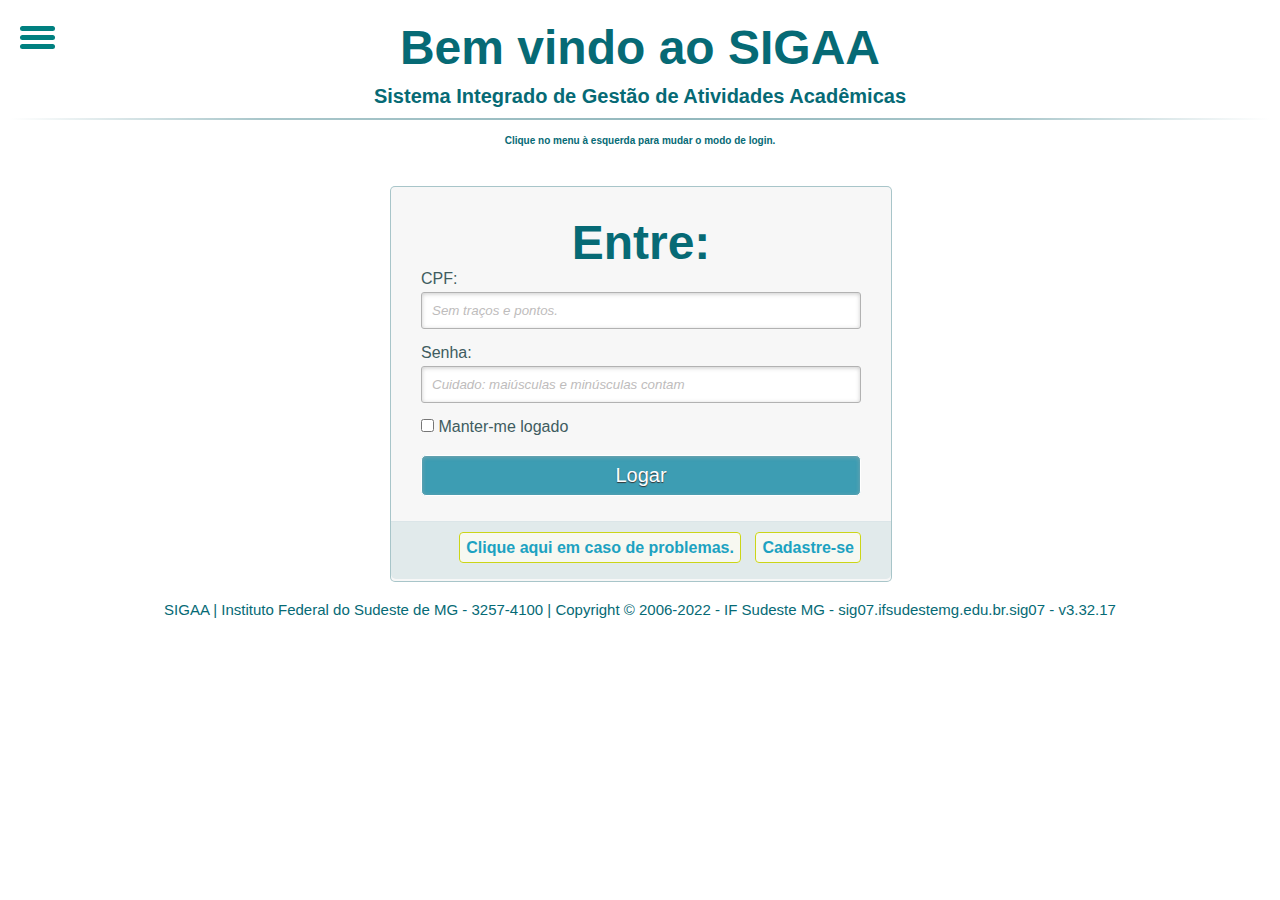
<file: index.html>
<!DOCTYPE html>
<head>
  <meta charset="UTF-8" />
  <title>SIGAA</title>
  <meta name="viewport" content="width=device-width, initial-scale=1.0"> 
  <link rel="stylesheet" type="text/css" href="estilo.css" />
  <h1>Bem vindo ao SIGAA</h1>
  <h2>Sistema Integrado de Gestão de Atividades Acadêmicas</h2>
  <h3>Clique no menu à esquerda para mudar o modo de login.</h3>

</head>

	 <div id="menu-bar">
    <div id="menu" onclick="onClickMenu()">
      <div id="bar1" class="bar"></div>
      <div id="bar2" class="bar"></div>
      <div id="bar3" class="bar"></div>
    </div>
    <ul class="nav" id="nav">
      <li><a href="#">SIGAA (Acadêmico)</a></li>
      <li><a href="#">SIPAC (Administrativo)</a></li>
      <li><a href="#">SIGRH (Recursos Humanos)</a></li>
      <li><a href="#">SIGPP (Planejamento e Projetos)</a></li>
      <li><a href="#">SIGED (Gestão de Documentos)</a></li>
      <li><a href="#">SIGAdmin (Administração) </a></li>
    </ul>
  </div>
  <div class="menu-bg" id="menu-bg"></div>
  <script src="script.js"></script>


<body>
  <div class="container" >
    <a class="links" id="paracadastro"></a>
    <a class="links" id="paralogin"></a>
     
    <div class="content">      
      <div id="login">
        <form method="post" action=""> 
          <h1>Entre:</h1> 
          <p> 
            <label for="nome_login">CPF:</label>
            <input id="nome_login" name="nome_login" required="required" type="text" placeholder="Sem traços e pontos."/>
          </p>
           
          <p> 
            <label for="email_login">Senha:</label>
            <input id="email_login" name="email_login" required="required" type="password" placeholder="Cuidado: maiúsculas e minúsculas contam" /> 
          </p>
           
          <p> 
            <input type="checkbox" name="manterlogado" id="manterlogado" value="" /> 
            <label for="manterlogado">Manter-me logado</label>
          </p>
           
          <p> 
            <input type="submit" value="Logar" /> 
          </p>
           
          <p class="link">
		<a href="www.google.com">Clique aqui em caso de problemas.</a>
            <a href="#paracadastro">Cadastre-se</a>
          </p>
        </form>
      </div>

      
      </div>
    </div>
  </div>  

 <footer>
        SIGAA | Instituto Federal do Sudeste de MG - 3257-4100 | Copyright © 2006-2022 - IF Sudeste MG - sig07.ifsudestemg.edu.br.sig07 - v3.32.17
    </footer>
</html>
</file>
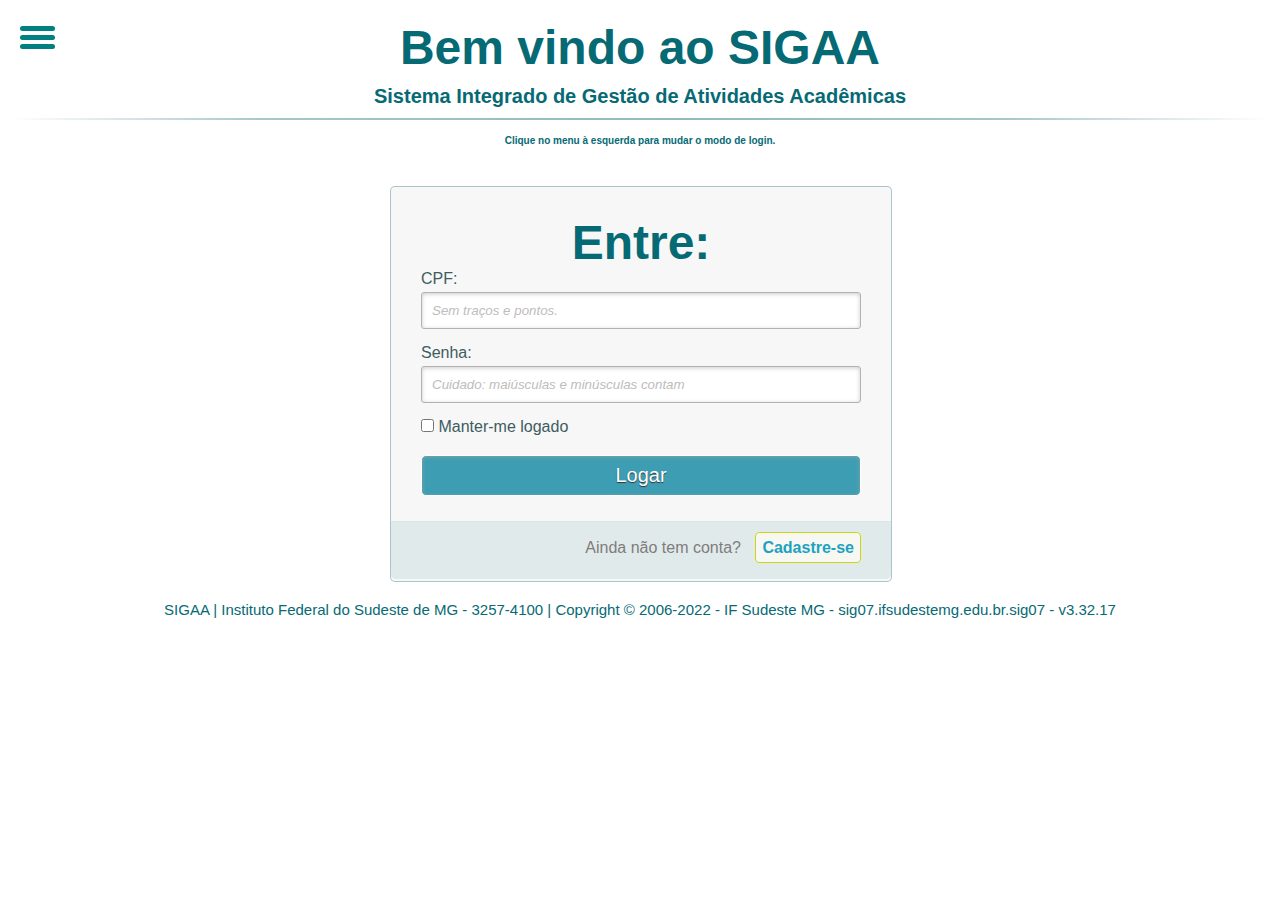
<file: html.html>
<!DOCTYPE html>
<head>
  <meta charset="UTF-8" />
  <title>SIGAA</title>
  <meta name="viewport" content="width=device-width, initial-scale=1.0"> 
  <link rel="stylesheet" type="text/css" href="estilo.css" />
  <h1>Bem vindo ao SIGAA</h1>
  <h2>Sistema Integrado de Gestão de Atividades Acadêmicas</h2>
  <h3>Clique no menu à esquerda para mudar o modo de login.</h3>

</head>

	 <div id="menu-bar">
    <div id="menu" onclick="onClickMenu()">
      <div id="bar1" class="bar"></div>
      <div id="bar2" class="bar"></div>
      <div id="bar3" class="bar"></div>
    </div>
    <ul class="nav" id="nav">
      <li><a href="#">SIGAA (Acadêmico)</a></li>
      <li><a href="#">SIPAC (Administrativo)</a></li>
      <li><a href="#">SIGRH (Recursos Humanos)</a></li>
      <li><a href="#">SIGPP (Planejamento e Projetos)</a></li>
      <li><a href="#">SIGED (Gestão de Documentos)</a></li>
      <li><a href="#">SIGAdmin (Administração) </a></li>
    </ul>
  </div>
  <div class="menu-bg" id="menu-bg"></div>
  <script src="script.js"></script>


<body>
  <div class="container" >
    <a class="links" id="paracadastro"></a>
    <a class="links" id="paralogin"></a>
     
    <div class="content">      
      <div id="login">
        <form method="post" action=""> 
          <h1>Entre:</h1> 
          <p> 
            <label for="nome_login">CPF:</label>
            <input id="nome_login" name="nome_login" required="required" type="text" placeholder="Sem traços e pontos."/>
          </p>
           
          <p> 
            <label for="email_login">Senha:</label>
            <input id="email_login" name="email_login" required="required" type="password" placeholder="Cuidado: maiúsculas e minúsculas contam" /> 
          </p>
           
          <p> 
            <input type="checkbox" name="manterlogado" id="manterlogado" value="" /> 
            <label for="manterlogado">Manter-me logado</label>
          </p>
           
          <p> 
            <input type="submit" value="Logar" /> 
          </p>
           
          <p class="link">
            Ainda não tem conta?
            <a href="#paracadastro">Cadastre-se</a>
          </p>
        </form>
      </div>

      
      </div>
    </div>
  </div>  

 <footer>
        SIGAA | Instituto Federal do Sudeste de MG - 3257-4100 | Copyright © 2006-2022 - IF Sudeste MG - sig07.ifsudestemg.edu.br.sig07 - v3.32.17
    </footer>
</html>
</file>
<file: estilo.css>
*{ 
  margin:0;
  padding:0;
  font-family: Arial,sans-serif;
}

/*body{
 background-image: url("https://s1.static.brasilescola.uol.com.br/be/vestibular/-585cf1b2a038c.jpg");
   background-repeat: no-repeat;
 background-color: #cccccc;
}*/


#menu {
  width: 35px;
  height: 30px;
  margin: 30px 0 20px 20px;
  cursor: pointer;
}
.bar {
  height: 5px;
  width: 100%;
  background-color: teal;
  display: block;
  border-radius: 5px;
  transition: 0.3s ease;
}
#bar1 {
  transform: translateY(-4px);
}
#bar3 {
  transform: translateY(4px);
}
.nav li a {
  color: #fff;
  text-decoration: none;
}
.nav li a:hover {
  font-weight: bold;
}
.nav li {
  list-style: none;
  padding: 16px 0;
}
.nav {
  padding: 0;
  margin: 0 50px;
  transition: 0.3s ease;
  display: none;
}
.menu-bg,
#menu-bar {
  top: 0;
  left: 0;
  position: absolute;
}
.menu-bg {
  z-index: 1;
  width: 0;
  height: 0;
  margin: 100px 0 20px 20px;
  border-radius: 50%;
  background: teal;
  transition: 0.3s ease;
}
#menu-bar {
  z-index: 2;
}
.change-bg {
  width: 750px;
  height: 540px;
  transform: translate(-60%, -30%);
}
.change .bar {
  background-color: white;
}
.change #bar1 {
  transform: translateY(4px) rotateZ(-45deg);
}
.change #bar3 {
  transform: translateY(-6px) rotateZ(45deg);
}
.change #bar2 {
  opacity: 0;
}
.change {
  display: block;
}

body{
  margin:10px;

  vertical-align: middle;
}

a{
  text-decoration: none;
}

/* esconde as ancoras da tela */
a.links{
  display: none;
}

/* content que contem os formulários */
.content{
  width: 500px;
  margin: 0px auto;
  position: relative; 
}

h1{
  font-size: 48px;
  color: #066a75;
  padding: 10px 0;
  font-family: Arial,sans-serif;
  font-weight: bold;
  text-align: center;
  padding-bottom: 0px;
}

h2{
  font-size: 20px;
  color: #066a75;
  padding: 10px 0;
  font-family: Arial,sans-serif;
  font-weight: bold;
  text-align: center;
  padding-bottom: 5px;
}

h3{
  font-size: 10px;
  color: #066a75;
  padding: 10px 0;
  font-family: Arial,sans-serif;
  font-weight: bold;
  text-align: center;
}

footer {
    color: #066a75;
      font-size: 15px;
    font-family: Arial,sans-serif;
    bottom: 0;
    padding-top:445px;
    margin-bottom: 0px;
    text-align: center;
    width: 100%;
    height: 60px;

}

h2:after{
  content: ' ';
  display: block;
  width: 100%;
  height: 2px;
  margin-top: 10px;
  background: -webkit-linear-gradient(left, rgba(147,184,189,0) 0%,rgba(147,184,189,0.8) 20%,rgba(147,184,189,1) 53%,rgba(147,184,189,0.8) 79%,rgba(147,184,189,0) 100%); 
  background: linear-gradient(left, rgba(147,184,189,0) 0%,rgba(147,184,189,0.8) 20%,rgba(147,184,189,1) 53%,rgba(147,184,189,0.8) 79%,rgba(147,184,189,0) 100%); 
}

p{
  margin-bottom:15px;
}
p:first-child{
  margin: 0px;
}
label{
  color: #405c60;
  position: relative;
}

/* placeholder */
::-webkit-input-placeholder  {
  color: #bebcbc; 
  font-style: italic;
}
input:-moz-placeholder,
textarea:-moz-placeholder{
  color: #bebcbc;
  font-style: italic;
} 
input {
  outline: none;
}

input:not([type="checkbox"]){
  width: 95%;
  margin-top: 4px;
  padding: 10px;  
  border: 1px solid #b2b2b2;
  
  -webkit-border-radius: 3px;
  border-radius: 3px;
  
  -webkit-box-shadow: 0px 1px 4px 0px rgba(168, 168, 168, 0.6) inset;
  box-shadow: 0px 1px 4px 0px rgba(168, 168, 168, 0.6) inset;
  
  -webkit-transition: all 0.2s linear;
  transition: all 0.2s linear;
}

input[type="submit"]{
  width: 100%!important;
  cursor: pointer;  
  background: #3d9db3;
  padding: 8px 5px;
  color: #fff;
  font-size: 20px;  
  border: 1px solid #fff; 
  margin-bottom: 10px;  
  text-shadow: 0 1px 1px #333;
  
  -webkit-border-radius: 5px;
  border-radius: 5px;
  
  transition: all 0.2s linear;
}
input[type="submit"]:hover{
  background: #4ab3c6;
}

/*marcando os links para mudar de um formulário para outro */
.link{
  position: absolute;
  background: #e1eaeb;
  color: #7f7c7c;
  left: 0px;
  height: 20px;
  width: 440px;
  padding: 17px 30px 20px 30px;
  font-size: 16px;
  text-align: right;
  border-top: 1px solid #dbe5e8;
  -webkit-border-radius: 0 0  5px 5px;
  border-radius: 0 0  5px 5px;
}
.link a {
  font-weight: bold;
  background: #f7f8f1;
  padding: 6px;
  color: rgb(29, 162, 193);
  margin-left: 10px;
  border: 1px solid #cbd518;

  -webkit-border-radius: 4px;
  border-radius: 4px;  

  -webkit-transition: all 0.4s linear;
  transition: all 0.4s  linear;
}
.link a:hover {
  color: #39bfd7;
  background: #f7f7f7;
  border: 1px solid #4ab3c6;
}

/* estilos para para ambos os formulários */
#login{
  position: absolute;
  top: 30px;
  width: 88%; 
  padding: 18px 6% 60px 6%;
  margin: 0 0 35px 0;
  background: rgb(247, 247, 247);
  border: 1px solid rgba(147, 184, 189,0.8);
  -webkit-box-shadow: 5px;
  border-radius: 5px;
  
}
</file>
